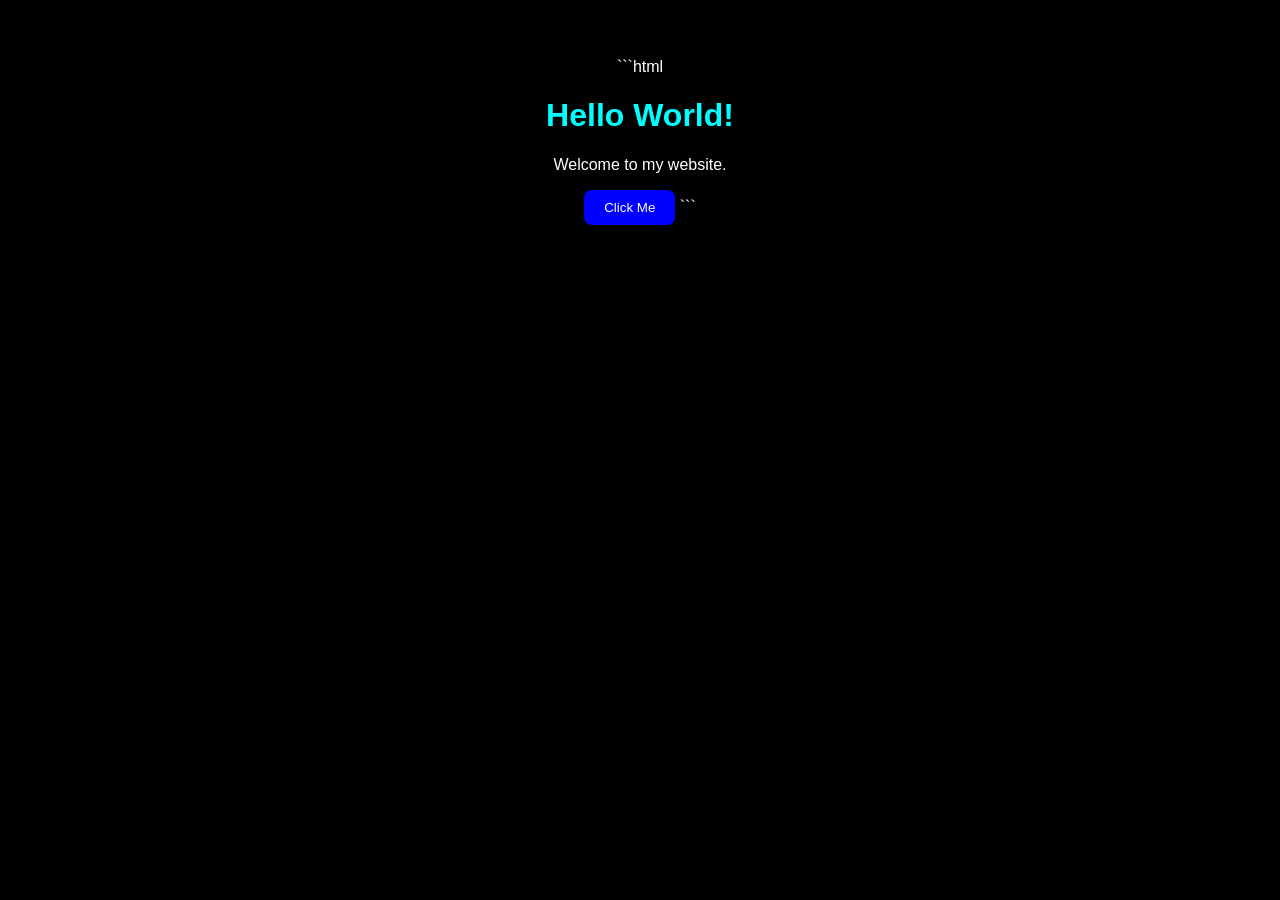
<file: data/submissions/student_2/lab_2/submission.html>
```html
<!DOCTYPE html>
<html>
<head>
    <title>My Website</title>
    <style>
        body {
            background: black;
            color: white;
            text-align: center;
            font-family: Arial;
            padding: 50px;
        }

        h1 {
            color: cyan;
        }

        button {
            background: blue;
            color: white;
            padding: 10px 20px;
            border: none;
            border-radius: 8px;
            cursor: pointer;
        }
    </style>
</head>
<body>

    <h1>Hello World!</h1>
    <p>Welcome to my website.</p>

    <button onclick="alert('Welcome!')">
        Click Me
    </button>

</body>
</html>
```
</file>
